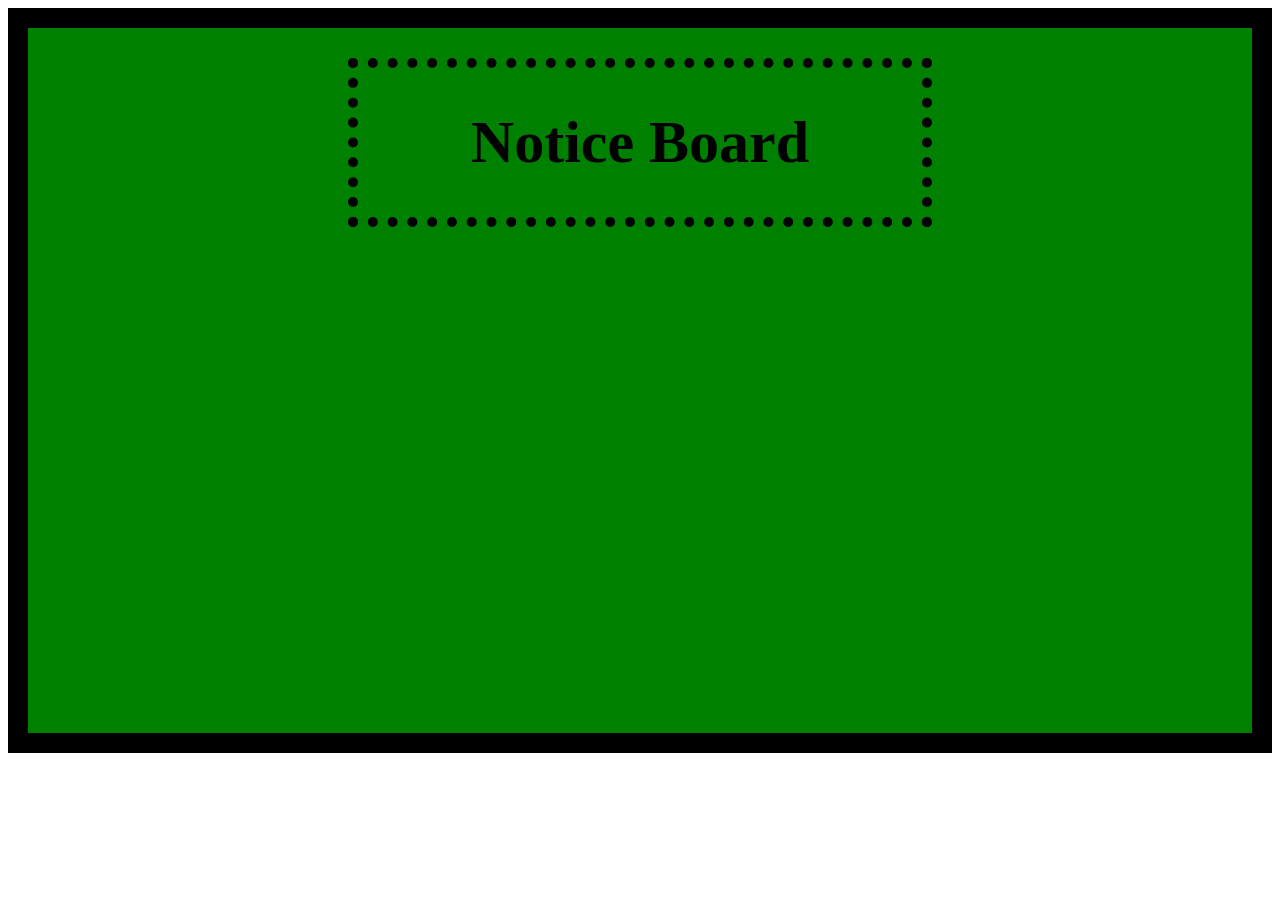
<file: assignment51.2/index.html>
<!DOCTYPE html>
<html lang="en">
<head>
    <meta charset="UTF-8">
    <meta name="viewport" content="width=device-width, initial-scale=1.0">
    <title>Document</title>

</head>
<body><div class="bg-green border-solid hight inner-paddingtop inner-padding">
    <div class="border-dotted font-size font-weight ">
        <h1 class="text-align " >Notice Board</h1>
    </div>
</div>

    <link rel="stylesheet" href="style.css">
</body>
</html>
</file>
<file: assignment51.2/style.css>
.bg-green{
    background: green;
}
.border-solid{
    border:20px solid black
}
.border-dotted{
    border:10px dotted black;
}
.padding{
    padding: 10px;
}
.color{
    color:black;
}
.text-align{
    text-align: center;
}
.font-weight{
    font-weight: 600px;
}
.hight{
    height: 75vh;
}
.inner-paddingtop{
    padding-top: 30px;
}
.inner-padding{
    padding-left: 320px;
    padding-right: 320px;;
}
.font-size{
    font-size: 30px;
}
</file>
